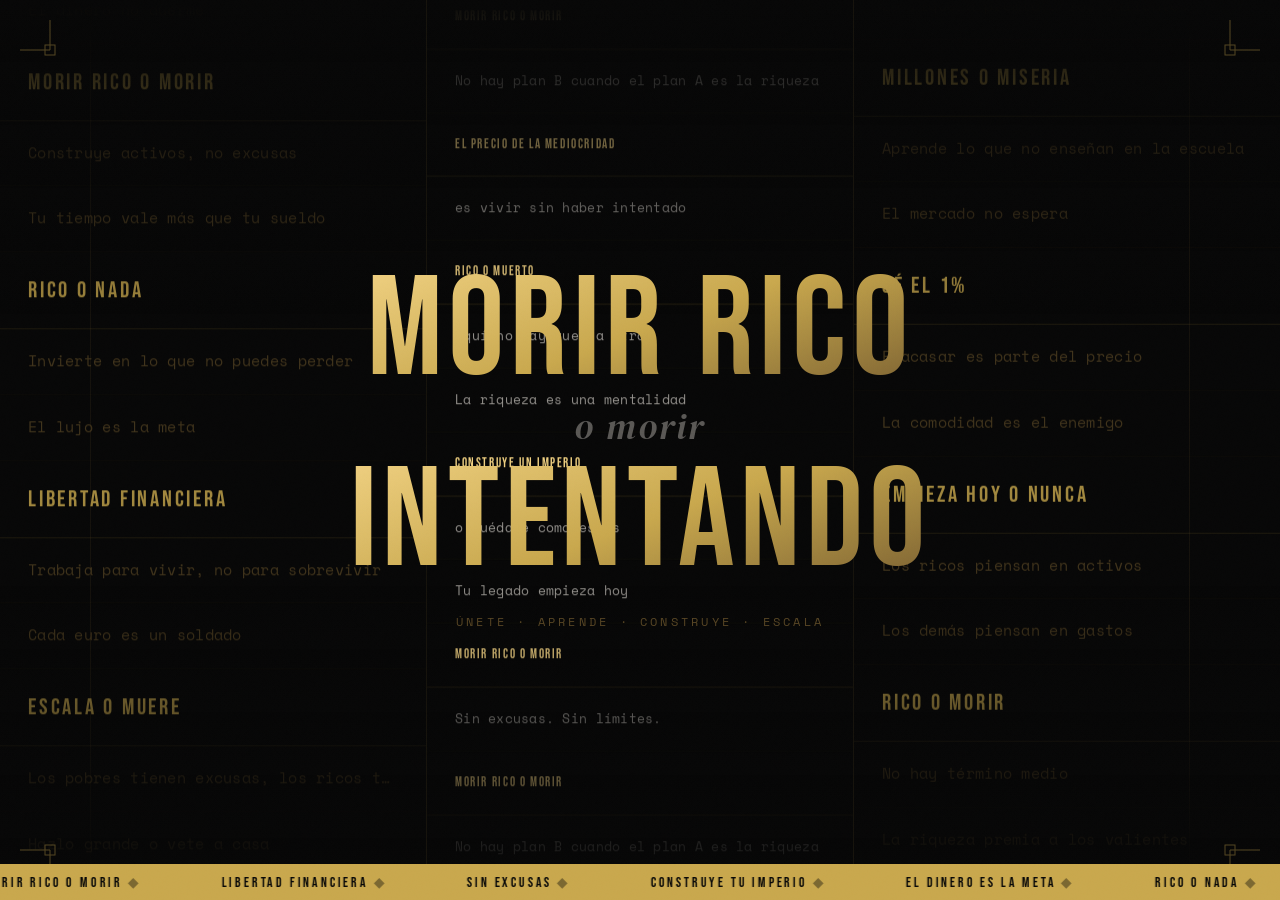
<file: Index.html>
<!DOCTYPE html>
<html lang="es">
<head>
<meta charset="UTF-8">
<meta name="viewport" content="width=device-width, initial-scale=1.0">
<title>Morir Rico o Morir</title>
<link rel="preconnect" href="https://fonts.googleapis.com">
<link rel="preconnect" href="https://fonts.gstatic.com" crossorigin>
<link href="https://fonts.googleapis.com/css2?family=Bebas+Neue&family=DM+Serif+Display:ital@0;1&family=Space+Mono:wght@400;700&display=swap" rel="stylesheet">
<link rel="stylesheet" href="style.css">
</head>
<body>
 
<!-- Grain overlay -->
<div class="grain"></div>
 
<!-- Corner decorations -->
<div class="corner corner-tl">
  <svg viewBox="0 0 60 60" fill="none" stroke="#C9A84C" stroke-width="1">
    <line x1="0" y1="30" x2="30" y2="30"/>
    <line x1="30" y1="0" x2="30" y2="30"/>
    <rect x="25" y="25" width="10" height="10"/>
  </svg>
</div>
<div class="corner corner-tr">
  <svg viewBox="0 0 60 60" fill="none" stroke="#C9A84C" stroke-width="1">
    <line x1="0" y1="30" x2="30" y2="30"/>
    <line x1="30" y1="0" x2="30" y2="30"/>
    <rect x="25" y="25" width="10" height="10"/>
  </svg>
</div>
<div class="corner corner-bl">
  <svg viewBox="0 0 60 60" fill="none" stroke="#C9A84C" stroke-width="1">
    <line x1="0" y1="30" x2="30" y2="30"/>
    <line x1="30" y1="0" x2="30" y2="30"/>
    <rect x="25" y="25" width="10" height="10"/>
  </svg>
</div>
<div class="corner corner-br">
  <svg viewBox="0 0 60 60" fill="none" stroke="#C9A84C" stroke-width="1">
    <line x1="0" y1="30" x2="30" y2="30"/>
    <line x1="30" y1="0" x2="30" y2="30"/>
    <rect x="25" y="25" width="10" height="10"/>
  </svg>
</div>
 
<!-- Vertical lines -->
<div class="vline vline-left"></div>
<div class="vline vline-right"></div>
 
<!-- Hero -->
<div class="hero">
  <div class="hero-title">MORIR RICO</div>
  <div class="hero-or">o morir</div>
  <div class="hero-title">INTENTANDO</div>
  <div class="hero-sub">Únete · Aprende · Construye · Escala</div>
</div>
 
<!-- Scrolling columns -->
<div class="scroll-stage">
  <div class="scroll-col left">
    <div class="scroll-col-inner" id="col-left"></div>
  </div>
  <div class="scroll-col center">
    <div class="scroll-col-inner" id="col-center"></div>
  </div>
  <div class="scroll-col right">
    <div class="scroll-col-inner" id="col-right"></div>
  </div>
</div>
 
<!-- Ticker -->
<div class="ticker">
  <div class="ticker-inner" id="ticker"></div>
</div>
 
<script src="main.js"></script>
</body>
</html>
</file>
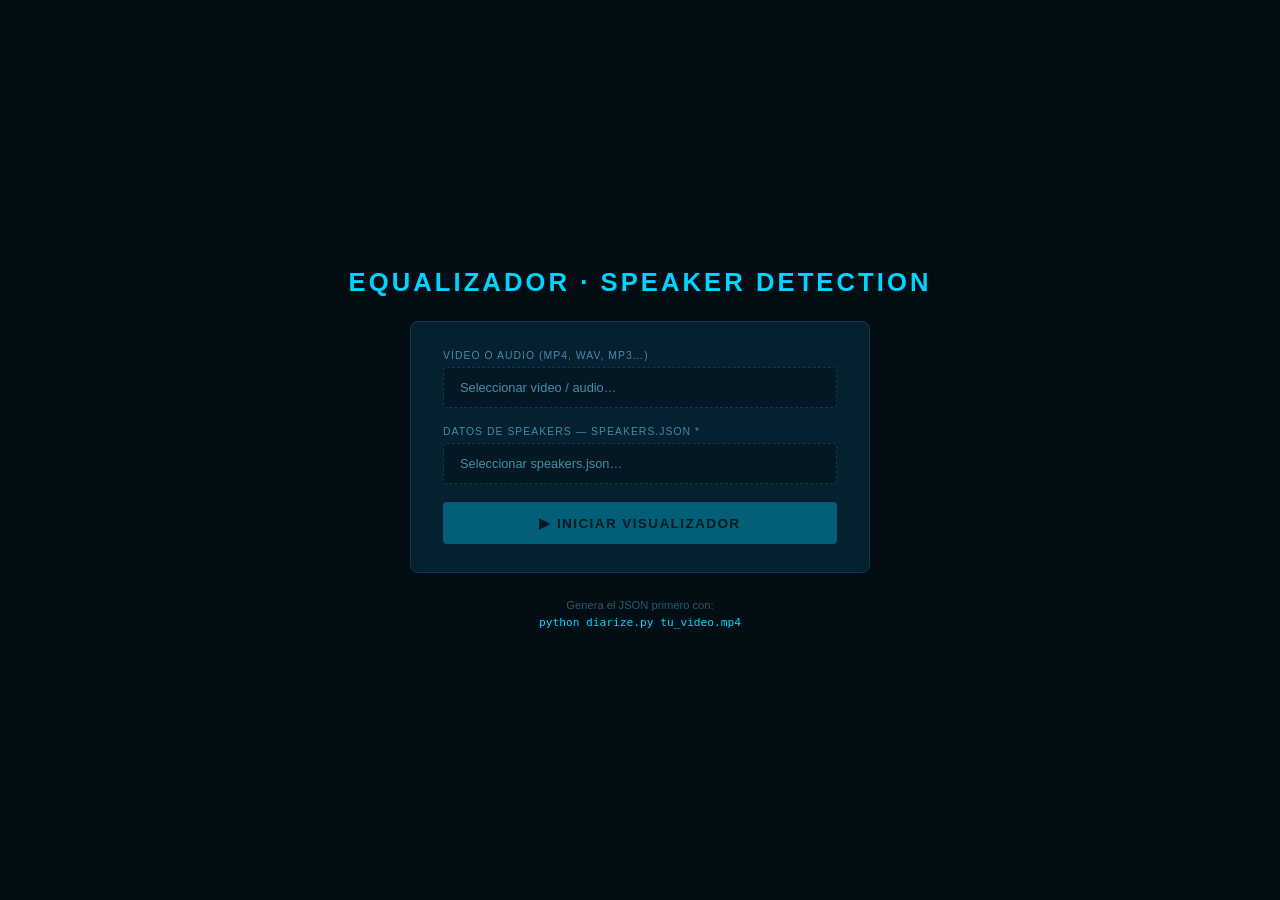
<file: equalizador_speakers.html>
<!DOCTYPE html>
<html lang="es">
<head>
  <meta charset="UTF-8" />
  <meta name="viewport" content="width=device-width, initial-scale=1.0" />
  <title>Equalizador · Speaker Detection</title>
  <style>
    *, *::before, *::after { box-sizing: border-box; margin: 0; padding: 0; }

    html, body {
      width: 100%;
      height: 100%;
      overflow: hidden;
      background: #03131a;
      font-family: Arial, Helvetica, sans-serif;
    }

    body { display: grid; place-items: center; }

    /* ── SETUP OVERLAY ─────────────────────────────────── */
    #setup {
      position: fixed;
      inset: 0;
      z-index: 50;
      display: flex;
      flex-direction: column;
      align-items: center;
      justify-content: center;
      gap: 24px;
      background: #030d14;
    }

    #setup h1 {
      font-size: clamp(1rem, 3vw, 1.6rem);
      color: #00d4ff;
      letter-spacing: 0.12em;
      text-transform: uppercase;
    }

    .setup-card {
      background: #05202e;
      border: 1px solid #0e3a52;
      border-radius: 8px;
      padding: 28px 32px;
      display: flex;
      flex-direction: column;
      gap: 18px;
      width: min(90vw, 460px);
    }

    .input-row { display: flex; flex-direction: column; gap: 6px; }

    .input-row label {
      font-size: 0.65rem;
      text-transform: uppercase;
      letter-spacing: 0.1em;
      color: #4a8aaa;
    }

    .file-btn {
      background: #031822;
      border: 1px dashed #0e3a52;
      border-radius: 4px;
      padding: 12px 16px;
      color: #4a8aaa;
      font-size: 0.8rem;
      cursor: pointer;
      text-align: left;
      transition: border-color 0.2s, color 0.2s;
      font-family: inherit;
      width: 100%;
    }
    .file-btn:hover { border-color: #00d4ff; color: #a0dff0; }
    .file-btn.loaded { border-color: #00d4ff; color: #00d4ff; border-style: solid; }

    input[type="file"] { display: none; }

    .btn-start {
      background: #00d4ff;
      color: #030d14;
      border: none;
      border-radius: 4px;
      padding: 13px;
      font-size: 0.85rem;
      font-weight: 700;
      text-transform: uppercase;
      letter-spacing: 0.1em;
      cursor: pointer;
      font-family: inherit;
      transition: opacity 0.2s;
    }
    .btn-start:hover { opacity: 0.85; }
    .btn-start:disabled { opacity: 0.35; cursor: not-allowed; }

    .setup-note {
      font-size: 0.7rem;
      color: #2a5a6a;
      text-align: center;
      max-width: 400px;
      line-height: 1.5;
    }
    .setup-note code { color: #00d4ff; }

    /* ── CANVAS FRAME ──────────────────────────────────── */
    .youtube-frame {
      position: relative;
      width: min(100vw, 177.777vh);
      aspect-ratio: 16 / 9;
      overflow: hidden;
      background:
        radial-gradient(circle at 50% 40%, rgba(0,195,255,0.18), transparent 36%),
        linear-gradient(180deg, #052533 0%, #03151f 45%, #01080d 100%);
      box-shadow: 0 0 60px rgba(0,220,255,0.12);
    }

    canvas {
      position: absolute;
      inset: 0;
      width: 100%;
      height: 100%;
      display: block;
    }

    .vignette {
      position: absolute;
      inset: 0;
      pointer-events: none;
      background:
        linear-gradient(90deg, rgba(0,0,0,0.42), transparent 18%, transparent 82%, rgba(0,0,0,0.42)),
        radial-gradient(circle at center, transparent 42%, rgba(0,0,0,0.38) 100%);
      mix-blend-mode: multiply;
    }

    .scanlines {
      position: absolute;
      inset: 0;
      pointer-events: none;
      opacity: 0.12;
      background: repeating-linear-gradient(
        to bottom,
        rgba(255,255,255,0.05) 0px,
        rgba(255,255,255,0.05) 1px,
        transparent 2px,
        transparent 5px
      );
    }

    /* ── HUD OVERLAYS ──────────────────────────────────── */
    #speaker-badge {
      position: absolute;
      top: 3.5%;
      right: 3%;
      display: flex;
      align-items: center;
      gap: 7px;
      background: rgba(3,19,26,0.75);
      border: 1px solid rgba(0,180,220,0.25);
      border-radius: 20px;
      padding: 5px 14px;
      font-size: clamp(8px, 1.2vw, 14px);
      letter-spacing: 0.06em;
      color: #a0dff0;
      backdrop-filter: blur(4px);
      z-index: 10;
      transition: color 0.4s;
    }

    #speaker-dot {
      width: 8px;
      height: 8px;
      border-radius: 50%;
      background: #1a4055;
      transition: background 0.3s;
      flex-shrink: 0;
    }
    #speaker-dot.active { animation: pulse 0.9s infinite; }

    @keyframes pulse {
      0%, 100% { opacity: 1; transform: scale(1); }
      50%       { opacity: 0.5; transform: scale(0.75); }
    }

    /* Timeline bar at bottom */
    #controls {
      position: absolute;
      bottom: 0;
      left: 0;
      right: 0;
      height: 36px;
      background: rgba(3,10,16,0.85);
      display: flex;
      align-items: center;
      gap: 10px;
      padding: 0 14px;
      z-index: 10;
    }

    #btn-play {
      background: none;
      border: 1px solid #0e4a62;
      border-radius: 3px;
      color: #00d4ff;
      font-size: 11px;
      padding: 3px 10px;
      cursor: pointer;
      font-family: inherit;
      flex-shrink: 0;
      transition: background 0.15s;
    }
    #btn-play:hover { background: rgba(0,212,255,0.1); }

    #time-label {
      font-size: 10px;
      color: #2a8aaa;
      flex-shrink: 0;
      width: 80px;
    }

    #timeline-track {
      flex: 1;
      height: 12px;
      background: #031822;
      border-radius: 3px;
      position: relative;
      cursor: pointer;
      overflow: hidden;
    }

    #timeline-segments {
      position: absolute;
      inset: 0;
    }

    .tl-seg {
      position: absolute;
      height: 100%;
      opacity: 0.65;
    }

    #playhead-line {
      position: absolute;
      top: 0;
      width: 2px;
      height: 100%;
      background: white;
      transform: translateX(-1px);
      pointer-events: none;
      z-index: 2;
    }

    /* ── HIDDEN VIDEO ──────────────────────────────────── */
    #hidden-video { display: none; }
  </style>
</head>
<body>

<!-- ── SETUP OVERLAY ────────────────────────────────────── -->
<div id="setup">
  <h1>Equalizador · Speaker Detection</h1>

  <div class="setup-card">
    <div class="input-row">
      <label>Vídeo o Audio (MP4, WAV, MP3…)</label>
      <button class="file-btn" id="videoBtn" onclick="document.getElementById('videoInput').click()">
        Seleccionar vídeo / audio…
      </button>
      <input type="file" id="videoInput" accept="video/*,audio/*">
    </div>

    <div class="input-row">
      <label>Datos de speakers — speakers.json *</label>
      <button class="file-btn" id="jsonBtn" onclick="document.getElementById('jsonInput').click()">
        Seleccionar speakers.json…
      </button>
      <input type="file" id="jsonInput" accept=".json,application/json">
    </div>

    <button class="btn-start" id="btn-start" disabled>▶ Iniciar Visualizador</button>
  </div>

  <p class="setup-note">
    Genera el JSON primero con:<br>
    <code>python diarize.py tu_video.mp4</code>
  </p>
</div>

<!-- ── CANVAS FRAME ──────────────────────────────────────── -->
<main class="youtube-frame" id="videoFrame" style="display:none">
  <canvas id="equalizerCanvas"></canvas>
  <div class="scanlines"></div>
  <div class="vignette"></div>

  <!-- Speaker HUD -->
  <div id="speaker-badge">
    <div id="speaker-dot"></div>
    <span id="speaker-name">Silencio</span>
  </div>

  <!-- Controls + timeline -->
  <div id="controls">
    <button id="btn-play">▶ Play</button>
    <span id="time-label">00:00 / 00:00</span>
    <div id="timeline-track">
      <div id="timeline-segments"></div>
      <div id="playhead-line"></div>
    </div>
  </div>
</main>

<video id="hidden-video"></video>

<script>
// ══════════════════════════════════════════════════════════
//  CONFIG
// ══════════════════════════════════════════════════════════
const CONFIG = {
  bars: 62,
  rows: 38,
  gapRatio: 0.34,
  minHeight: 4,
  glow: true,
};

// Color per speaker index (RGBA base for cyan shift)
const SPEAKER_COLORS = [
  { r: 0,   g: 200, b: 255 },  // speaker 0 – cyan
  { r: 0,   g: 255, b: 180 },  // speaker 1 – teal-green
  { r: 80,  g: 160, b: 255 },  // speaker 2 – blue
  { r: 200, g: 100, b: 255 },  // speaker 3 – purple
  { r: 255, g: 180, b: 0   },  // speaker 4 – gold
  { r: 255, g: 80,  b: 80  },  // speaker 5 – red
];
const BADGE_HEX = ['#00c8ff','#00ffb4','#50a0ff','#c864ff','#ffb400','#ff5050'];
const SILENT_COLOR = { r: 0, g: 60, b: 90 };

// ══════════════════════════════════════════════════════════
//  STATE
// ══════════════════════════════════════════════════════════
const canvas  = document.getElementById('equalizerCanvas');
const ctx     = canvas.getContext('2d');
const frame   = document.getElementById('videoFrame');
const vidEl   = document.getElementById('hidden-video');

let width = 0, height = 0;
let dpr = Math.max(1, Math.min(window.devicePixelRatio || 1, 2));
let barSeeds = [];
let speakerData = null;     // parsed speakers.json
let totalDuration = 0;
let simTime = 0;            // used when no video is loaded
let simPlaying = false;
let simLastTs = null;
let hasVideo = false;
let rafId = null;

// ══════════════════════════════════════════════════════════
//  SETUP LOGIC
// ══════════════════════════════════════════════════════════
const videoInput = document.getElementById('videoInput');
const jsonInput  = document.getElementById('jsonInput');
const btnStart   = document.getElementById('btn-start');
const videoBtn   = document.getElementById('videoBtn');
const jsonBtn    = document.getElementById('jsonBtn');

let videoFile = null;
let jsonLoaded = false;

videoInput.addEventListener('change', e => {
  videoFile = e.target.files[0] || null;
  if (videoFile) {
    videoBtn.textContent = '✓ ' + videoFile.name;
    videoBtn.classList.add('loaded');
  }
});

jsonInput.addEventListener('change', e => {
  const file = e.target.files[0];
  if (!file) return;
  const reader = new FileReader();
  reader.onload = ev => {
    speakerData = JSON.parse(ev.target.result);
    totalDuration = speakerData.duration || Math.max(...speakerData.segments.map(s => s.end));
    jsonLoaded = true;
    jsonBtn.textContent = '✓ ' + file.name;
    jsonBtn.classList.add('loaded');
    btnStart.disabled = false;
  };
  reader.readAsText(file);
});

btnStart.addEventListener('click', startVisualizer);

function startVisualizer() {
  document.getElementById('setup').style.display = 'none';
  frame.style.display = '';

  if (videoFile) {
    vidEl.src = URL.createObjectURL(videoFile);
    hasVideo = true;
    vidEl.addEventListener('loadedmetadata', () => {
      if (vidEl.duration > totalDuration) totalDuration = vidEl.duration;
      buildTimeline();
    });
  } else {
    hasVideo = false;
    simPlaying = true;
    buildTimeline();
  }

  buildTimeline();
  resize();
  window.addEventListener('resize', resize);

  // Controls
  document.getElementById('btn-play').addEventListener('click', togglePlay);
  document.getElementById('timeline-track').addEventListener('click', seekClick);

  rafId = requestAnimationFrame(loop);
}

// ══════════════════════════════════════════════════════════
//  SPEAKER HELPERS
// ══════════════════════════════════════════════════════════
function getCurrentSpeaker(t) {
  if (!speakerData) return null;
  for (const seg of speakerData.segments) {
    if (t >= seg.start && t <= seg.end) return seg.speaker;
  }
  return null;
}

function speakerIndex(name) {
  return speakerData ? speakerData.speakers.indexOf(name) : -1;
}

// ══════════════════════════════════════════════════════════
//  CANVAS SETUP
// ══════════════════════════════════════════════════════════
function resize() {
  const rect = frame.getBoundingClientRect();
  width  = Math.floor(rect.width);
  height = Math.floor(rect.height);
  dpr    = Math.max(1, Math.min(window.devicePixelRatio || 1, 2));

  canvas.width  = Math.floor(width * dpr);
  canvas.height = Math.floor(height * dpr);
  canvas.style.width  = width  + 'px';
  canvas.style.height = height + 'px';
  ctx.setTransform(dpr, 0, 0, dpr, 0, 0);

  createSeeds();
}

function createSeeds() {
  barSeeds = Array.from({ length: CONFIG.bars }, (_, i) => ({
    phase:     Math.random() * Math.PI * 2,
    speed:     0.7 + Math.random() * 1.4,
    pulse:     0.6 + Math.random() * 1.3,
    base:      0.22 + Math.random() * 0.18,
    sideBoost: Math.abs(i - CONFIG.bars / 2) / (CONFIG.bars / 2),
  }));
}

// ══════════════════════════════════════════════════════════
//  AUDIO-LEVEL FUNCTIONS
// ══════════════════════════════════════════════════════════
function fakeAudioLevel(index, t) {
  const seed = barSeeds[index];
  const center = CONFIG.bars / 2;
  const dist = Math.abs(index - center) / center;

  const wA = Math.sin(t * seed.speed + seed.phase) * 0.5 + 0.5;
  const wB = Math.sin(t * 2.2 + index * 0.31) * 0.5 + 0.5;
  const wC = Math.sin(t * 4.4 + index * 0.13) * 0.5 + 0.5;

  const bursts =
    0.55 +
    0.22 * Math.sin(t * 1.15) +
    0.18 * Math.sin(t * 2.85 + 1.4) +
    0.08 * Math.sin(t * 7.1);

  const shape = 0.55 + 0.45 * Math.pow(dist, 0.85);
  const level = seed.base + wA * 0.26 + wB * 0.18 + wC * 0.11 + bursts * 0.28;
  return Math.max(0.08, Math.min(1, level * shape * seed.pulse));
}

function getLevel(index, t, isSpeaking) {
  if (!isSpeaking) {
    // Noise floor only – very flat
    return 0.02 + Math.random() * 0.03;
  }
  return fakeAudioLevel(index, t);
}

// ══════════════════════════════════════════════════════════
//  DRAW FUNCTIONS  (same pixel-block style as the original)
// ══════════════════════════════════════════════════════════
function roundedRect(x, y, w, h, r) {
  const radius = Math.min(r, w / 2, h / 2);
  ctx.beginPath();
  ctx.moveTo(x + radius, y);
  ctx.lineTo(x + w - radius, y);
  ctx.quadraticCurveTo(x + w, y, x + w, y + radius);
  ctx.lineTo(x + w, y + h - radius);
  ctx.quadraticCurveTo(x + w, y + h, x + w - radius, y + h);
  ctx.lineTo(x + radius, y + h);
  ctx.quadraticCurveTo(x, y + h, x, y + h - radius);
  ctx.lineTo(x, y + radius);
  ctx.quadraticCurveTo(x, y, x + radius, y);
  ctx.closePath();
}

function drawBackground(t) {
  const gradient = ctx.createLinearGradient(0, 0, 0, height);
  gradient.addColorStop(0,    '#062e3d');
  gradient.addColorStop(0.48, '#03202d');
  gradient.addColorStop(1,    '#01070b');
  ctx.fillStyle = gradient;
  ctx.fillRect(0, 0, width, height);

  ctx.save();
  ctx.globalAlpha = 0.15;
  ctx.strokeStyle = '#16d9ff';
  ctx.lineWidth = 1;
  const gridSize = Math.max(18, width / 70);
  const offset = (t * 9) % gridSize;
  for (let x = -offset; x < width; x += gridSize) {
    ctx.beginPath(); ctx.moveTo(x, 0); ctx.lineTo(x, height); ctx.stroke();
  }
  for (let y = 0; y < height; y += gridSize) {
    ctx.beginPath(); ctx.moveTo(0, y); ctx.lineTo(width, y); ctx.stroke();
  }
  ctx.restore();

  const radial = ctx.createRadialGradient(
    width * 0.5, height * 0.42, 0,
    width * 0.5, height * 0.42, width * 0.55
  );
  radial.addColorStop(0,    'rgba(0,210,255,0.14)');
  radial.addColorStop(0.45, 'rgba(0,140,190,0.05)');
  radial.addColorStop(1,    'rgba(0,0,0,0)');
  ctx.fillStyle = radial;
  ctx.fillRect(0, 0, width, height);
}

function drawEqualizer(t, speakerName) {
  const spIdx      = speakerIndex(speakerName);
  const isSpeaking = !!speakerName;
  const color      = isSpeaking
    ? (SPEAKER_COLORS[spIdx] || SPEAKER_COLORS[0])
    : SILENT_COLOR;

  const floorY    = height * 0.73;
  const availH    = height * 0.56;
  const padX      = width * 0.025;
  const totalW    = width - padX * 2;
  const slotW     = totalW / CONFIG.bars;
  const barW      = slotW * (1 - CONFIG.gapRatio);
  const blockGap  = Math.max(3, height * 0.006);
  const blockH    = Math.max(6, (availH / CONFIG.rows) - blockGap);
  const radius    = Math.max(3, blockH * 0.42);

  ctx.save();
  ctx.shadowColor = isSpeaking
    ? `rgba(${color.r},${color.g},${color.b},0.75)`
    : 'transparent';
  ctx.shadowBlur = CONFIG.glow && isSpeaking ? Math.max(9, width * 0.008) : 0;

  for (let i = 0; i < CONFIG.bars; i++) {
    const x      = padX + i * slotW + (slotW - barW) / 2;
    const level  = getLevel(i, t, isSpeaking);
    const active = Math.round(CONFIG.minHeight + level * (CONFIG.rows - CONFIG.minHeight));

    for (let row = 0; row < active; row++) {
      const y    = floorY - row * (blockH + blockGap);
      const fade = row / CONFIG.rows;

      const alpha = isSpeaking
        ? 0.55 + 0.45 * (1 - fade * 0.5)
        : 0.12 + 0.08 * (1 - fade);

      const cg = isSpeaking
        ? Math.round(color.g * 0.7 + 65 * (1 - fade))
        : color.g;

      ctx.fillStyle = `rgba(${color.r},${cg},${color.b},${alpha})`;
      roundedRect(x, y, barW, blockH, radius);
      ctx.fill();
    }
  }
  ctx.restore();

  // Floor line
  ctx.save();
  ctx.globalAlpha = 0.22;
  ctx.strokeStyle = isSpeaking ? `rgb(${color.r},${color.g},${color.b})` : '#103040';
  ctx.lineWidth   = Math.max(1, height * 0.002);
  ctx.beginPath();
  ctx.moveTo(0, floorY + blockH * 1.5);
  ctx.lineTo(width, floorY + blockH * 1.5);
  ctx.stroke();
  ctx.restore();
}

function drawBottomFade() {
  const fade = ctx.createLinearGradient(0, height * 0.62, 0, height);
  fade.addColorStop(0, 'rgba(0,0,0,0)');
  fade.addColorStop(1, 'rgba(0,0,0,0.58)');
  ctx.fillStyle = fade;
  ctx.fillRect(0, height * 0.62, width, height * 0.38);
}

// ══════════════════════════════════════════════════════════
//  HUD UPDATE
// ══════════════════════════════════════════════════════════
function updateHUD(speakerName, currentTime) {
  const dot  = document.getElementById('speaker-dot');
  const name = document.getElementById('speaker-name');
  const spIdx = speakerIndex(speakerName);

  if (speakerName) {
    const hex = BADGE_HEX[spIdx] || BADGE_HEX[0];
    dot.style.background = hex;
    dot.classList.add('active');
    name.textContent = speakerName;
    name.style.color = hex;
  } else {
    dot.style.background = '#1a4055';
    dot.classList.remove('active');
    name.textContent = 'Silencio';
    name.style.color = '#4a8aaa';
  }

  // Time label + playhead
  document.getElementById('time-label').textContent =
    fmtTime(currentTime) + ' / ' + fmtTime(totalDuration);

  if (totalDuration > 0) {
    const pct = (currentTime / totalDuration) * 100;
    document.getElementById('playhead-line').style.left = pct + '%';
  }
}

// ══════════════════════════════════════════════════════════
//  MAIN LOOP
// ══════════════════════════════════════════════════════════
function loop(ts) {
  // Determine current playback time
  let currentTime;
  if (hasVideo) {
    currentTime = vidEl.currentTime;
  } else {
    if (simPlaying) {
      if (simLastTs !== null) {
        simTime += (ts - simLastTs) / 1000;
        if (simTime > totalDuration) simTime = 0;
      }
      simLastTs = ts;
    } else {
      simLastTs = null;
    }
    currentTime = simTime;
  }

  const t = currentTime;
  const speaker = getCurrentSpeaker(t);

  drawBackground(t);
  drawEqualizer(t, speaker);
  drawBottomFade();

  updateHUD(speaker, t);

  rafId = requestAnimationFrame(loop);
}

// ══════════════════════════════════════════════════════════
//  CONTROLS
// ══════════════════════════════════════════════════════════
function togglePlay() {
  const btn = document.getElementById('btn-play');
  if (hasVideo) {
    if (vidEl.paused) { vidEl.play(); btn.textContent = '⏸ Pause'; }
    else              { vidEl.pause(); btn.textContent = '▶ Play'; }
  } else {
    simPlaying = !simPlaying;
    btn.textContent = simPlaying ? '⏸ Pause' : '▶ Play';
  }
}

function seekClick(e) {
  const rect = e.currentTarget.getBoundingClientRect();
  const pct  = (e.clientX - rect.left) / rect.width;
  const time = pct * totalDuration;
  if (hasVideo) {
    vidEl.currentTime = time;
  } else {
    simTime = time;
  }
}

// ══════════════════════════════════════════════════════════
//  TIMELINE SEGMENTS (coloured per speaker)
// ══════════════════════════════════════════════════════════
function buildTimeline() {
  if (!speakerData || totalDuration <= 0) return;
  const container = document.getElementById('timeline-segments');
  container.innerHTML = '';

  speakerData.segments.forEach(seg => {
    const idx   = speakerData.speakers.indexOf(seg.speaker);
    const hex   = BADGE_HEX[idx] || BADGE_HEX[0];
    const left  = (seg.start / totalDuration) * 100;
    const width = Math.max(((seg.end - seg.start) / totalDuration) * 100, 0.25);

    const el = document.createElement('div');
    el.className = 'tl-seg';
    el.style.left       = left + '%';
    el.style.width      = width + '%';
    el.style.background = hex;
    el.title = `${seg.speaker}: ${fmtTime(seg.start)} → ${fmtTime(seg.end)}`;
    container.appendChild(el);
  });
}

// ══════════════════════════════════════════════════════════
//  UTILS
// ══════════════════════════════════════════════════════════
function fmtTime(s) {
  const h   = Math.floor(s / 3600);
  const m   = Math.floor((s % 3600) / 60);
  const sec = Math.floor(s % 60);
  if (h > 0) return `${pad(h)}:${pad(m)}:${pad(sec)}`;
  return `${pad(m)}:${pad(sec)}`;
}
function pad(n) { return String(n).padStart(2, '0'); }
</script>
</body>
</html>
</file>
<file: style.css>
:root {
  --gold: #C9A84C;
  --gold-light: #F0D080;
  --gold-dim: #7a6030;
  --black: #050505;
  --white: #F5F0E8;
  --font-display: 'Bebas Neue', sans-serif;
  --font-serif: 'DM Serif Display', serif;
  --font-mono: 'Space Mono', monospace;
}
 
* { box-sizing: border-box; margin: 0; padding: 0; }
 
html, body {
  background: var(--black);
  color: var(--white);
  font-family: var(--font-mono);
  overflow: hidden;
  height: 100%;
  width: 100%;
}
 
/* ---- HERO ---- */
.hero {
  position: fixed;
  inset: 0;
  display: flex;
  flex-direction: column;
  align-items: center;
  justify-content: center;
  z-index: 10;
  pointer-events: none;
}
 
.hero-eyebrow {
  font-family: var(--font-mono);
  font-size: clamp(9px, 1.1vw, 13px);
  letter-spacing: 0.35em;
  text-transform: uppercase;
  color: var(--gold-dim);
  margin-bottom: 18px;
}
 
.hero-title {
  font-family: var(--font-display);
  font-size: clamp(56px, 11vw, 160px);
  line-height: 0.88;
  text-align: center;
  letter-spacing: 0.04em;
  color: transparent;
  background: linear-gradient(160deg, var(--gold-light) 0%, var(--gold) 50%, var(--gold-dim) 100%);
  -webkit-background-clip: text;
  background-clip: text;
  user-select: none;
}
 
.hero-or {
  font-family: var(--font-serif);
  font-style: italic;
  font-size: clamp(18px, 2.8vw, 38px);
  color: var(--white);
  opacity: 0.35;
  letter-spacing: 0.06em;
  margin: 8px 0 10px;
}
 
.hero-sub {
  margin-top: 28px;
  font-size: clamp(9px, 0.9vw, 12px);
  letter-spacing: 0.28em;
  text-transform: uppercase;
  color: var(--gold-dim);
  opacity: 0.7;
}
 
/* ---- VERTICAL LINES ---- */
.vline {
  position: fixed;
  top: 0; bottom: 0;
  width: 1px;
  background: linear-gradient(to bottom, transparent, var(--gold-dim) 30%, var(--gold-dim) 70%, transparent);
  opacity: 0.12;
  z-index: 5;
}
.vline-left { left: 7vw; }
.vline-right { right: 7vw; }
 
/* ---- SCROLLING PHRASES ---- */
.scroll-stage {
  position: fixed;
  inset: 0;
  display: flex;
  align-items: stretch;
  z-index: 1;
  overflow: hidden;
}
 
.scroll-col {
  flex: 1;
  display: flex;
  flex-direction: column;
  overflow: hidden;
  position: relative;
}
 
.scroll-col-inner {
  display: flex;
  flex-direction: column;
  gap: 0;
  will-change: transform;
}
 
.phrase-item {
  padding: 22px 28px;
  border-bottom: 1px solid rgba(201,168,76,0.06);
  font-size: clamp(11px, 1.15vw, 15px);
  font-family: var(--font-mono);
  letter-spacing: 0.02em;
  line-height: 1.4;
  color: var(--gold-dim);
  opacity: 0.5;
  white-space: nowrap;
  overflow: hidden;
  text-overflow: ellipsis;
}
 
.phrase-item.accent {
  font-family: var(--font-display);
  font-size: clamp(16px, 1.8vw, 26px);
  letter-spacing: 0.12em;
  color: var(--gold);
  opacity: 0.8;
  border-bottom: 1px solid rgba(201,168,76,0.15);
}
 
/* Fade masks top and bottom */
.scroll-col::before,
.scroll-col::after {
  content: '';
  position: absolute;
  left: 0; right: 0;
  height: 35%;
  z-index: 2;
  pointer-events: none;
}
.scroll-col::before {
  top: 0;
  background: linear-gradient(to bottom, var(--black) 0%, transparent 100%);
}
.scroll-col::after {
  bottom: 0;
  background: linear-gradient(to top, var(--black) 0%, transparent 100%);
}
 
/* ---- CENTER COLUMN ---- */
.scroll-col.center {
  border-left: 1px solid rgba(201,168,76,0.08);
  border-right: 1px solid rgba(201,168,76,0.08);
}
.scroll-col.center .phrase-item {
  opacity: 0.6;
  color: var(--white);
  font-size: clamp(11px, 1.05vw, 14px);
}
.scroll-col.center .phrase-item.accent {
  color: var(--gold-light);
  opacity: 1;
}
 
/* ---- CORNER DECORATIONS ---- */
.corner {
  position: fixed;
  width: 60px; height: 60px;
  z-index: 20;
  opacity: 0.4;
}
.corner svg { width: 100%; height: 100%; }
.corner-tl { top: 20px; left: 20px; }
.corner-tr { top: 20px; right: 20px; transform: scaleX(-1); }
.corner-bl { bottom: 20px; left: 20px; transform: scaleY(-1); }
.corner-br { bottom: 20px; right: 20px; transform: scale(-1,-1); }
 
/* ---- TICKER ---- */
.ticker {
  position: fixed;
  bottom: 0; left: 0; right: 0;
  height: 36px;
  background: var(--gold);
  overflow: hidden;
  z-index: 30;
  display: flex;
  align-items: center;
}
.ticker-inner {
  display: flex;
  gap: 0;
  white-space: nowrap;
  will-change: transform;
}
.ticker-item {
  font-family: var(--font-display);
  font-size: 14px;
  letter-spacing: 0.2em;
  color: var(--black);
  padding: 0 40px;
}
.ticker-sep {
  color: var(--black);
  opacity: 0.4;
}
 
/* ---- GRAIN ---- */
.grain {
  position: fixed;
  inset: 0;
  z-index: 100;
  pointer-events: none;
  opacity: 0.04;
  background-image: url("data:image/svg+xml,%3Csvg viewBox='0 0 200 200' xmlns='http://www.w3.org/2000/svg'%3E%3Cfilter id='n'%3E%3CfeTurbulence type='fractalNoise' baseFrequency='0.9' numOctaves='4' stitchTiles='stitch'/%3E%3C/filter%3E%3Crect width='100%25' height='100%25' filter='url(%23n)'/%3E%3C/svg%3E");
  background-size: 180px;
}
</file>
